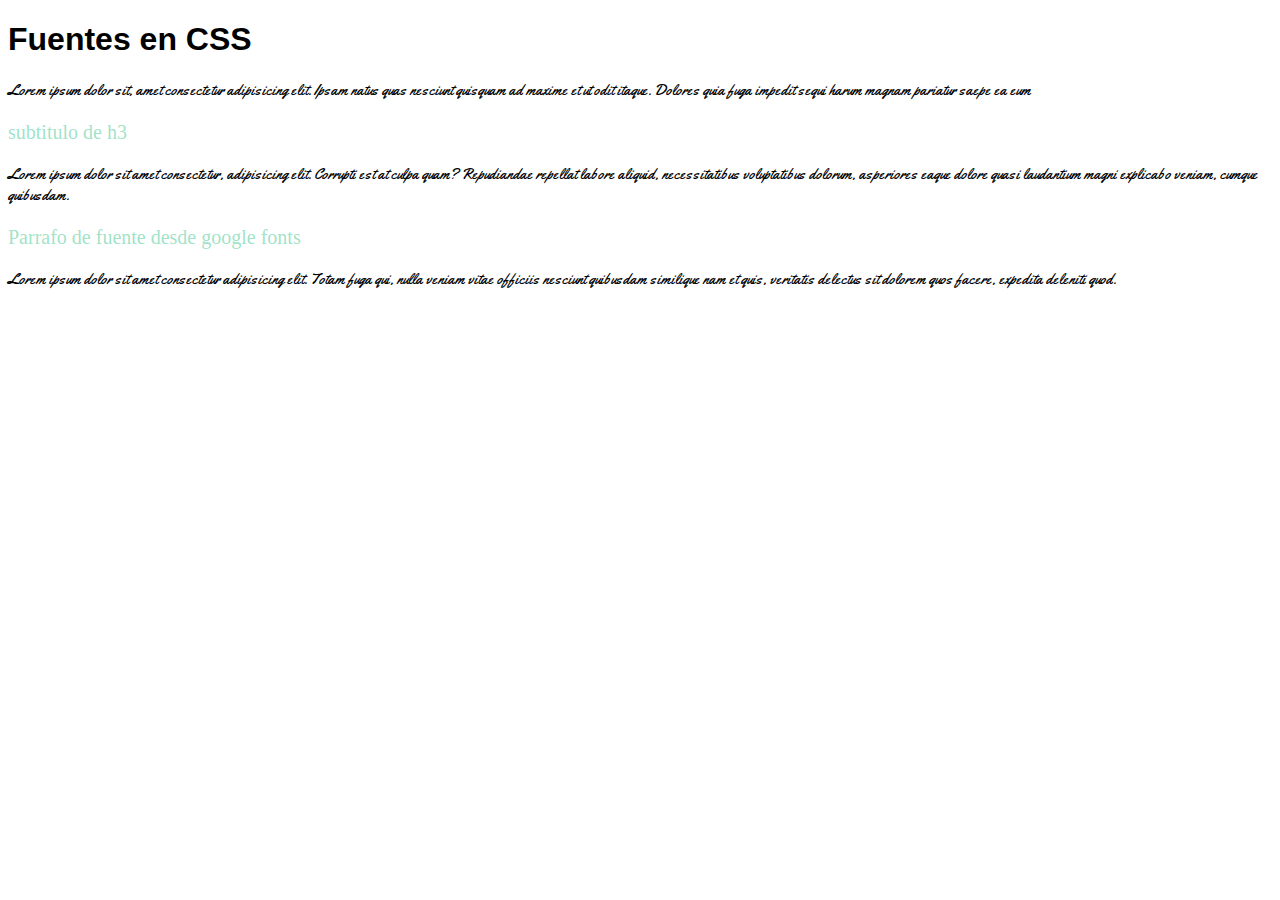
<file: teoria/index2.html>
<!DOCTYPE html>
<html lang="es">
<head>
    <meta charset="UTF-8">
    <meta http-equiv="X-UA-Compatible" content="IE=edge">
    <meta name="viewport" content="width=device-width, initial-scale=1.0">
    <title>Fuentes en CSS</title>
    <link rel="stylesheet" href="css/fuentes.css">
    <link rel="preconnect" href="https://fonts.gstatic.com">
    <link href="https://fonts.googleapis.com/css2?family=Stalinist+One&display=swap" rel="stylesheet">
</head>
<body>
    <h1>Fuentes en CSS</h1>
        <p>
            Lorem ipsum dolor sit, amet consectetur adipisicing elit. Ipsam natus quas nesciunt quisquam ad maxime et ut odit itaque. Dolores quia fuga impedit sequi harum magnam pariatur saepe ea eum
        </p>
    
    <h3>subtitulo de h3</h3>
    <p>
        Lorem ipsum dolor sit amet consectetur, adipisicing elit. Corrupti est at culpa quam? Repudiandae repellat labore aliquid, necessitatibus voluptatibus dolorum, asperiores eaque dolore quasi laudantium magni explicabo veniam, cumque quibusdam.
    </p>
    <h3>Parrafo de fuente desde google fonts</h3>
    <p>
        Lorem ipsum dolor sit amet consectetur adipisicing elit. Totam fuga qui, nulla veniam vitae officiis nesciunt quibusdam similique nam et quis, veritatis delectus sit dolorem quos facere, expedita deleniti quod.
    </p>
</body>
</html>
</file>
<file: teoria/css/fuentes.css>
@font-face{
    font-family: YellowtailCustomfuente;
    src: url(fonts/Yellowtail/Yellowtail-Regular.ttf);
}


h1{
    font-family: Arial, Helvetica, sans-serif;
}

h3{
    font-family: YellowtailCustomfuente;
    font-size: 20px;
    font-weight: lighter;

    /* colores */
    /* colores del sistema */
    color: brown;
    /* color hexadecimal */
    color: #55cfff;
    /* colores rgb */
    color: rgb(red, green, blue);
    /* colores rgba */
    color: rgba(0, 181, 110, 0.4);
}

p{
    font-family: YellowtailCustomfuente, Impact, Haettenschweiler, 'Arial Narrow Bold', sans-serif;
    font-size: 15px;
}

h3{
    font-family: 'Stanilist One', cursive;
}
</file>
